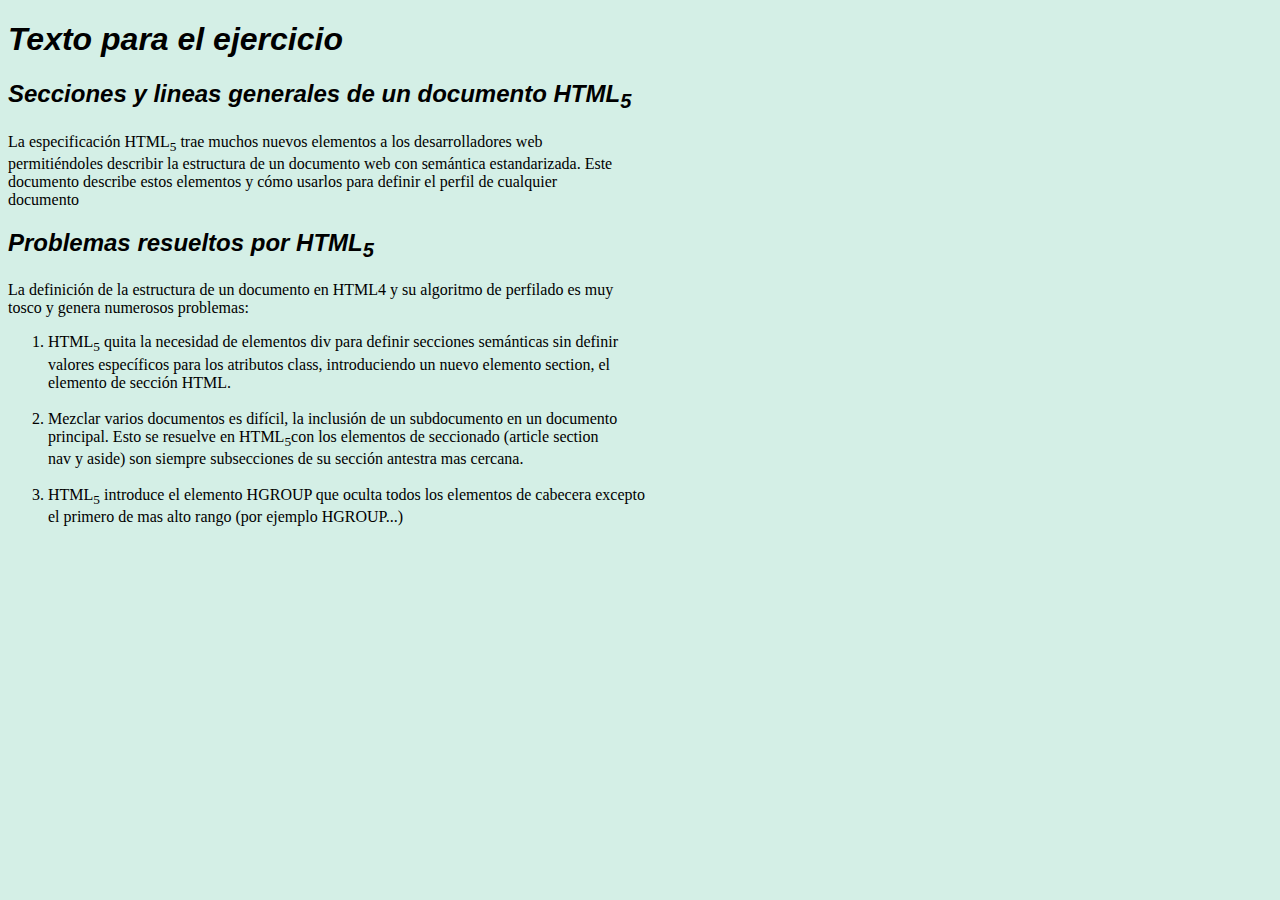
<file: index.html>
<!DOCTYPE html>
<html lang="en">
<head>
    <meta charset="UTF-8">
    <meta http-equiv="X-UA-Compatible" content="IE=edge">
    <meta name="viewport" content="width=device-width, initial-scale=1.0">
    <title>Secciones y lineas de un documento HTML5</title>
    <link rel="stylesheet" href="./css/style.css">
</head>
<body>
    <h1>Texto para el ejercicio</h1>
    

    <h2>Secciones y lineas generales de un documento HTML<sub>5</sub></h2>
    <p1>La especificación HTML<sub>5</sub> trae muchos nuevos elementos a los desarrolladores web<br>
        permitiéndoles describir la estructura de un documento web con semántica estandarizada. Este<br>
        documento describe estos elementos y cómo usarlos para definir el perfil de cualquier<br> documento</p1>
    <h2>Problemas resueltos por HTML<sub>5</sub></h2>
    <p2>La definición de la estructura de un documento en HTML4 y su algoritmo de perfilado es muy<br> tosco y genera numerosos problemas:</p2>
        <p3><ol>
            <li>HTML<sub>5</sub> quita la necesidad de elementos div para definir secciones semánticas sin definir<br>
            valores específicos para los atributos class, introduciendo un nuevo elemento section, el <br>
            elemento de sección HTML.</li><br>
            <LI>Mezclar varios documentos es difícil, la inclusión de un subdocumento en un documento<br>
            principal. Esto se resuelve en HTML<sub>5</sub>con los elementos de seccionado (article section<br>
            nav y aside) son siempre subsecciones de su sección antestra mas cercana.</LI><br>
            <li>HTML<sub>5</sub> introduce el elemento HGROUP que oculta todos los elementos de cabecera excepto <br>
            el primero de mas alto rango (por ejemplo HGROUP...)</li>
        </ol></p3>
    </p>
</body>
</html>
</file>
<file: css/style.css>
h1{font-style: italic; font-family: Impact, Haettenschweiler, 'Arial Narrow Bold', sans-serif;}
h2{font-style: italic;font-family: 'Segoe UI', Tahoma, Geneva, Verdana, sans-serif;}
body{ background-color: #d4efe6;
</file>
